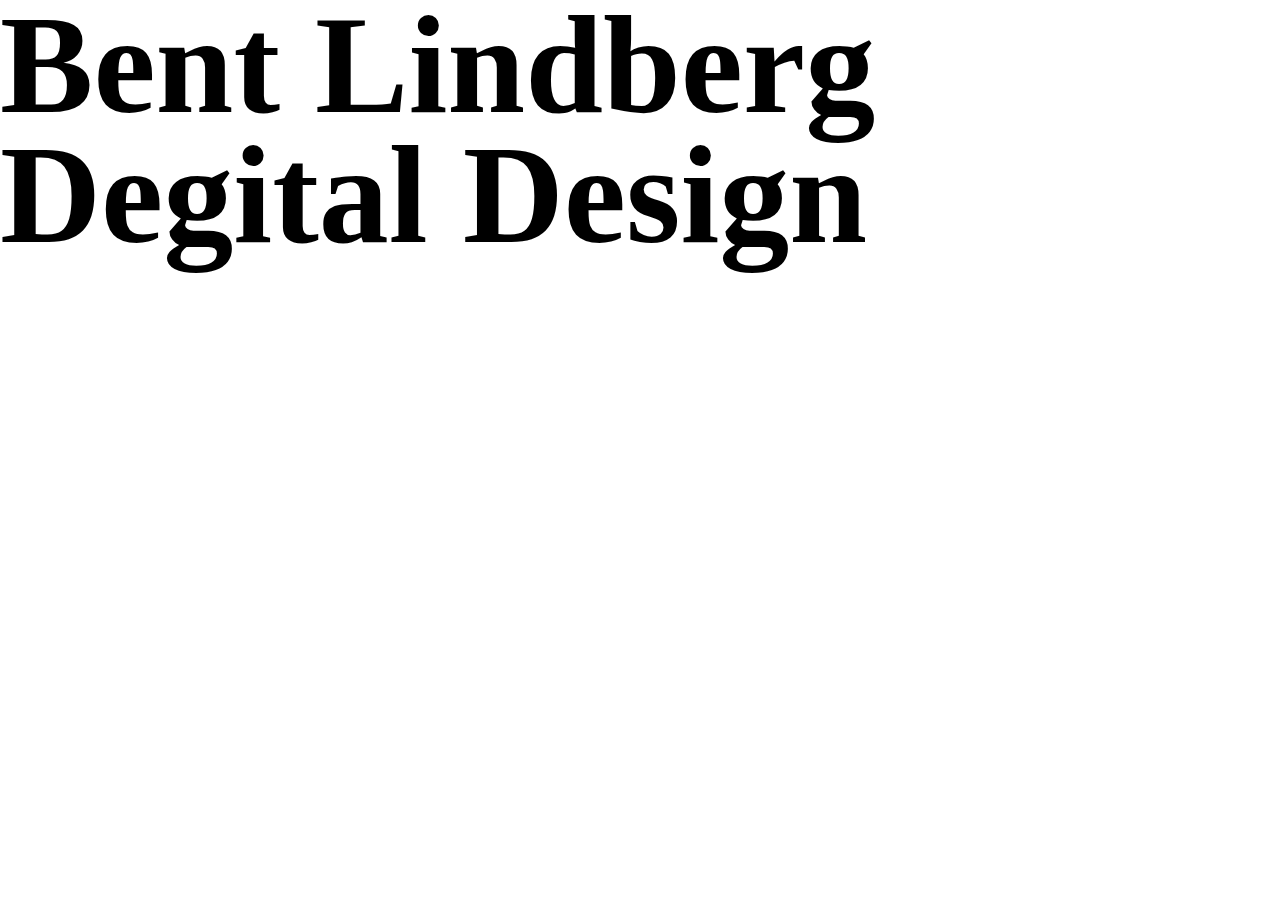
<file: project2/index.html>
<!DOCTYPE html>
<html lang="en">
<head>
    <meta charset="UTF-8">
    <meta name="viewport" content="width=device-width, initial-scale=1.0">
    <title>project2</title>
    <link rel="shortcut icon" href="" type="image/x-icon">
    <link rel="stylesheet" href="style.css">

</head>
<body>
    <div id="main">
        <div id="intro">
            <h1>Bent Lindberg <br>Degital Design</h1>
            <div id="about"></div>

        
        </div>
    </div>
    
</body>
</html>
</file>
<file: project2/style.css>
*{
    margin: 0;
    padding: 0;
    box-sizing: border-box;
}
html,body{
    height: 100%;
    width: 100%;
}
#main{
    height: 100%;
    width: 100%;

}
#intro h1{
    font-size: 140px;
    line-height: 130px;
}
</file>
